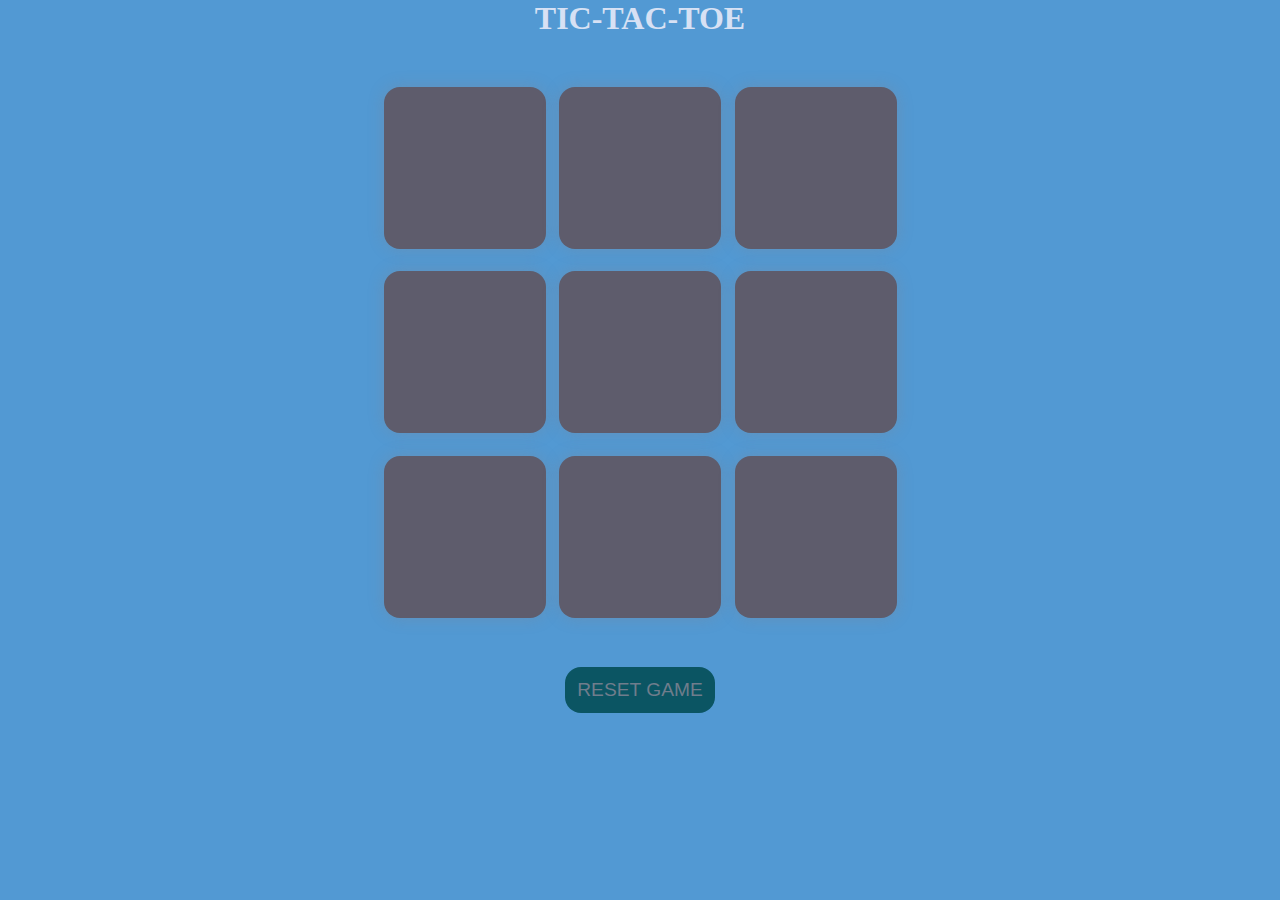
<file: index.html>
<!DOCTYPE html>
<html lang="en">

<head>
    <meta charset="UTF-8">
    <meta name="viewport" content="width=device-width, initial-scale=1.0">
    <title>Tic-Tac-Toe</title>
    <link rel="stylesheet" href="project5tictactoe.css">
</head>

<body>
    <div class="msg hide">
        <p id="winner">WINNER</p>
        <button id="newgame">NEW GAME</button>
    </div>
    <main>
        <h1>TIC-TAC-TOE</h1>
        <div class="container">
            <div class="game">
                <button class="box"></button>
                <button class="box"></button>
                <button class="box"></button>
                <button class="box"></button>
                <button class="box"></button>
                <button class="box"></button>
                <button class="box"></button>
                <button class="box"></button>
                <button class="box"></button>
            </div>
        </div>
        <button id="reset">RESET GAME</button>
    </main>
    <script src="project5tictactoe.js"></script>

</body>

</html>
</file>
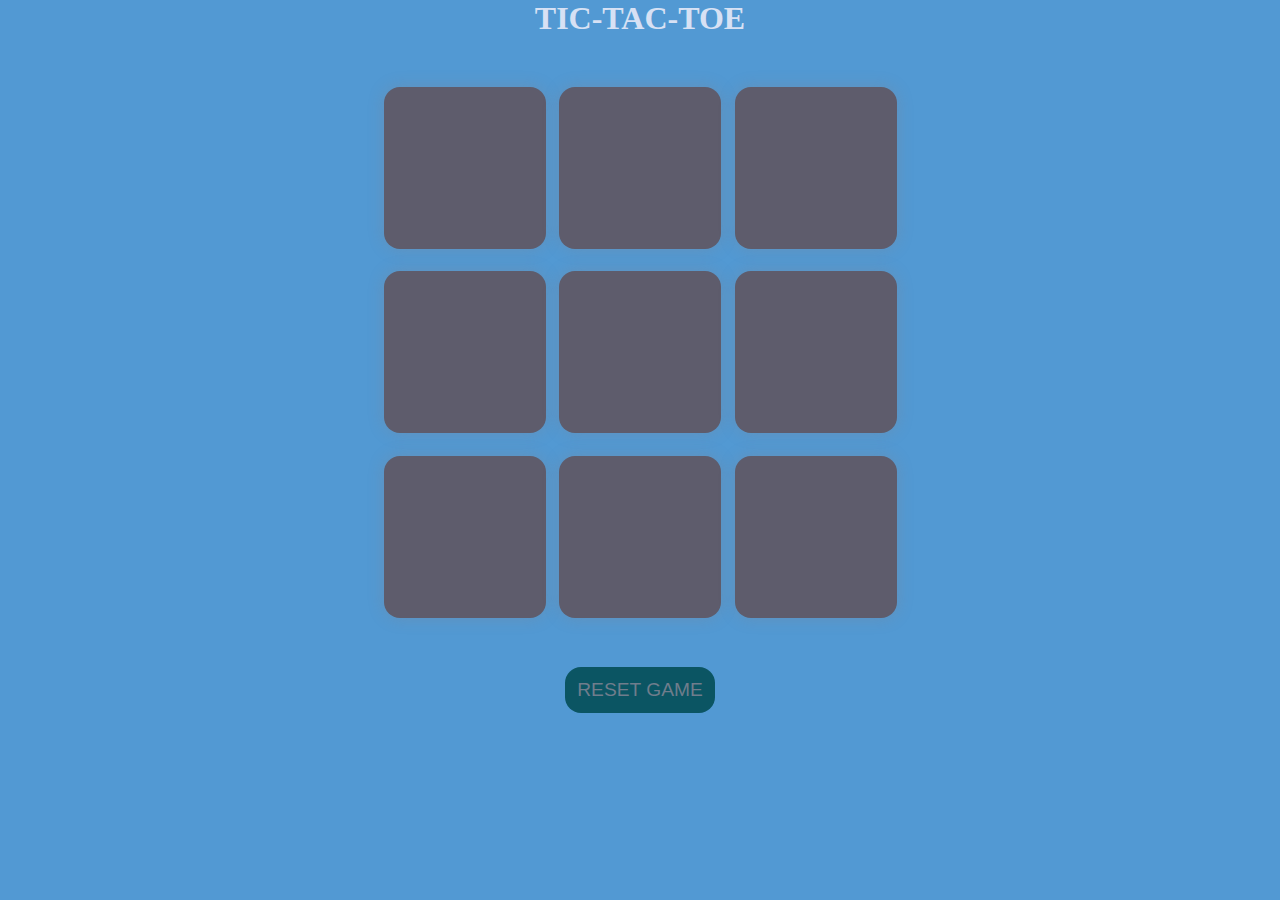
<file: project5tictactoe.html>
<!DOCTYPE html>
<html lang="en">

<head>
    <meta charset="UTF-8">
    <meta name="viewport" content="width=device-width, initial-scale=1.0">
    <title>Tic-Tac-Toe</title>
    <link rel="stylesheet" href="project5tictactoe.css">
</head>

<body>
    <div class="msg hide">
        <p id="winner">WINNER</p>
        <button id="newgame">NEW GAME</button>
    </div>
    <main>
        <h1>TIC-TAC-TOE</h1>
        <div class="container">
            <div class="game">
                <button class="box"></button>
                <button class="box"></button>
                <button class="box"></button>
                <button class="box"></button>
                <button class="box"></button>
                <button class="box"></button>
                <button class="box"></button>
                <button class="box"></button>
                <button class="box"></button>
            </div>
        </div>
        <button id="reset">RESET GAME</button>
    </main>
    <script src="project5tictactoe.js"></script>

</body>

</html>
</file>
<file: project5tictactoe.css>
* {
    margin: 0px;
    padding: 0px;
}
h1 {
    color: rgb(215, 225, 244);
}
body {
    background-color: #5299D3;
    text-align: center;
}
.container {
    height: 70vh;
    display: flex;
    flex-wrap: wrap;
    justify-content: center;
    align-items: center;
}
.box {
    height: 18vmin;
    width: 18vmin;
    border-radius: 1rem;
    border: navajowhite;
    box-shadow: 0 0 1rem rgba(142, 127, 127, 0.3);
    font-size: 8vmin;
    color: rgb(197, 219, 239);
    background-color: #5E5C6C;
}
.game {
    height: 60vmin;
    width: 60vmin;
    display: flex;
    flex-wrap: wrap;
    justify-content: center;
    align-items: center;
    gap: 1.5vmin;
}
#reset {
    padding: .75rem;
    color: #6F7D8C;
    border-radius: 1rem;
    border: navajowhite;
    font-size: 1.2rem;
    background-color: #0B5563;
}
#newgame {
    height: 18vmin;
    width: 55vmin;
    border-radius: 1rem;
    border: navajowhite;
    box-shadow: 0 0 1rem rgba(142, 127, 127, 0.3);
    font-size: 6vmin;
    color: rgb(197, 219, 239);
    background-color: #0B5563;
    margin-bottom: 10px;
}
#winner {
    color: rgb(151, 182, 209);
    font-size: 50px;
    margin-bottom: 10px;
}
.hide {
    display: none;
}
</file>
